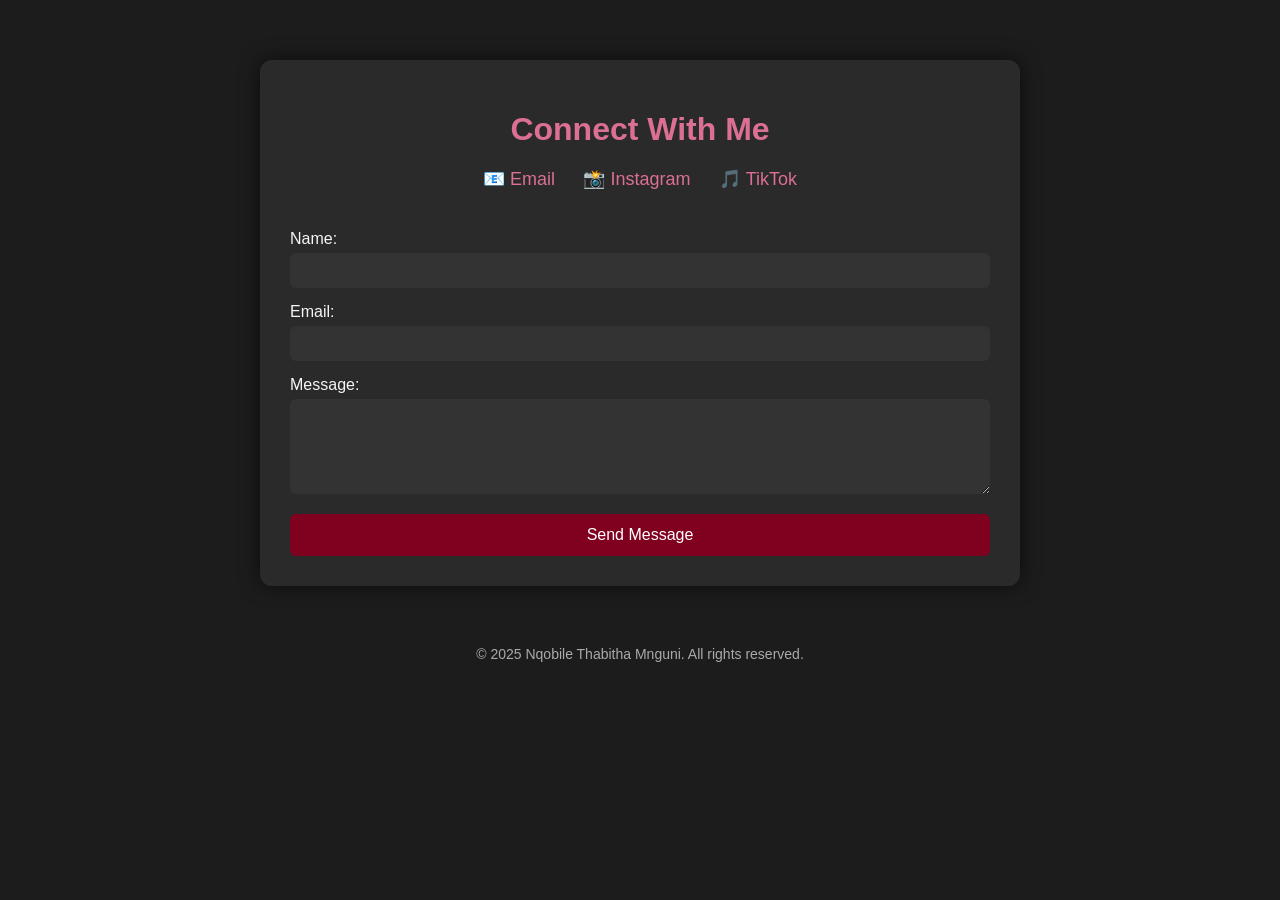
<file: Thabis_Pen/poetry/contact.html>
<!DOCTYPE html>
<html lang="en">
<head>
  <meta charset="UTF-8" />
  <meta name="viewport" content="width=device-width, initial-scale=1.0" />
  <title>Connect With Me</title>
  <style>
    body {
      background-color: #1c1c1c;
      color: #f5f5f5;
      font-family: 'Segoe UI', sans-serif;
      margin: 0;
      padding: 0;
    }

    .container {
      max-width: 700px;
      margin: 60px auto;
      padding: 30px;
      background-color: #2a2a2a;
      border-radius: 12px;
      box-shadow: 0 0 20px rgba(0,0,0,0.6);
    }

    h1 {
      color: #db7093;
      text-align: center;
      margin-bottom: 20px;
    }

    .social-links {
      text-align: center;
      margin-bottom: 25px;
    }

    .social-links a {
      margin: 0 12px;
      color: #db7093;
      text-decoration: none;
      font-size: 18px;
    }

    form {
      display: flex;
      flex-direction: column;
    }

    label {
      margin-top: 15px;
    }

    input, textarea {
      padding: 10px;
      margin-top: 5px;
      border-radius: 6px;
      border: none;
      background: #333;
      color: #f5f5f5;
    }

    button {
      margin-top: 20px;
      padding: 12px;
      background-color: #800020;
      color: white;
      border: none;
      border-radius: 6px;
      font-size: 16px;
      cursor: pointer;
      transition: background-color 0.3s ease;
    }

    button:hover {
      background-color: #b76e79;
    }

    footer {
      text-align: center;
      margin-top: 40px;
      color: #aaa;
      font-size: 14px;
    }


</style>
</head>
<body>

  <div class="container">
    <h1>Connect With Me</h1>

    <div class="social-links">
      <a href="mailto:thabithamnguni44@gmail.com">📧 Email</a>
      <a href="https://www.instagram.com/nu.gget3" target="_blank">📸 Instagram</a>
      <a href="https://www.tiktok.com/nu.gget3" target="_blank">🎵 TikTok</a>
    </div>

    <form action="https://formspree.io/f/mjkwnbze" method="POST">
      <label for="name">Name:</label>
      <input type="text" name="name" id="name" required />

      <label for="email">Email:</label>
      <input type="email" name="_replyto" id="email" required />

      <label for="message">Message:</label>
      <textarea name="message" id="message" rows="5" required></textarea>

      <button type="submit">Send Message</button>
    </form>
  </div>

  <footer>
    &copy; 2025 Nqobile Thabitha Mnguni. All rights reserved.
  </footer>

</body>
</html>
</file>
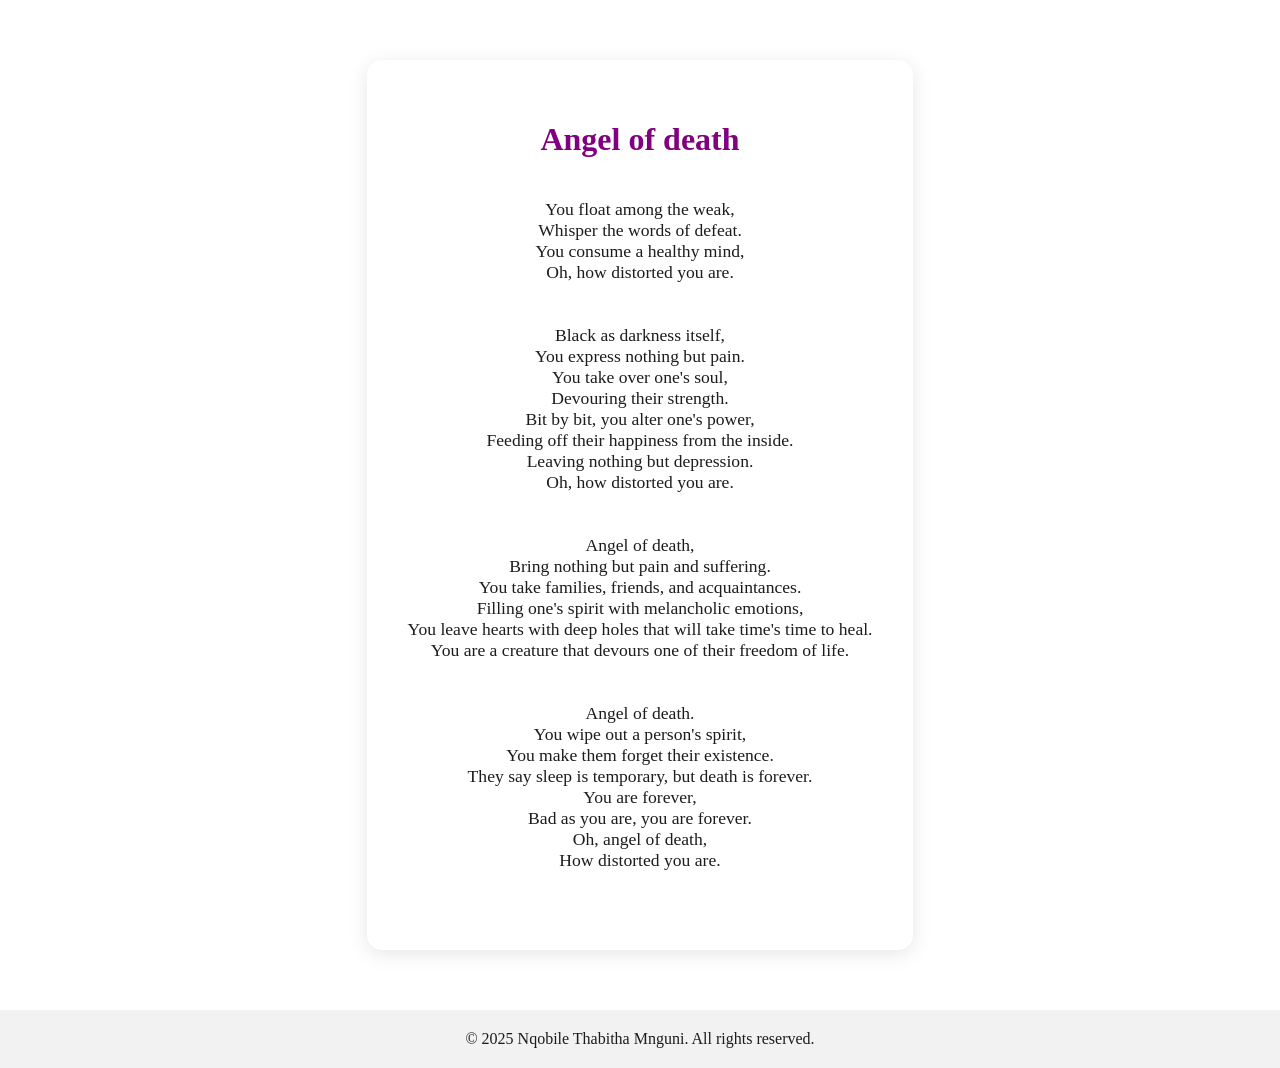
<file: Thabis_Pen/poetry/echoes-of-pain/angel-of-death.html>
<!DOCTYPE html>
<html lang="en">
<head>
  <meta charset="UTF-8" />
  <title>Angel of death</title>
  <!-- <link rel="stylesheet" href="../css/styles.css" /> -->
  <style>
    body {
      background:;
      color: #1c1c1c;
      margin: 0;
      font-family: 'Georgia', serif;
      display: flex;
      flex-direction: column;
      min-height: 100vh;
    }

    .poem-container {
      padding: 40px;
      border-radius: 15px;
      max-width: 600px;
      margin: 60px auto; /* centers horizontally with space from top */
      text-align: center;
      box-shadow: 0 4px 20px rgba(0, 0, 0, 0.1);
    }

    .poem-container h1 {
      margin-bottom: 20px;
      color: #800080;
    }

    .poem-container p {
      white-space: pre-line;
      font-size: 1.1em;
    }

    footer {
      text-align: center;
      margin-top: auto; /* pushes footer to bottom */
      padding: 20px;
      background-color: rgba(0, 0, 0, 0.05);
    }
  </style>
</head>
<body>

  <div class="poem-container">
    <h1>Angel of death</h1>
    <p>
        You float among the weak,
Whisper the words of defeat.
You consume a healthy mind,
Oh, how distorted you are.<br>

Black as darkness itself,
You express nothing but pain.
You take over one's soul,
Devouring their strength.
Bit by bit, you alter one's power,
Feeding off their happiness from the inside.
Leaving nothing but depression.
Oh, how distorted you are.<br>

Angel of death,
Bring nothing but pain and suffering.
You take families, friends, and acquaintances.
Filling one's spirit with melancholic emotions,
You leave hearts with deep holes that will take time's time to heal.
You are a creature that devours one of their freedom of life.<br>

Angel of death.
You wipe out a person's spirit,
You make them forget their existence.
They say sleep is temporary, but death is forever.
You are forever,
Bad as you are, you are forever.
Oh, angel of death,
How distorted you are. 

</p>

  </div>

  <footer>
    &copy; 2025 Nqobile Thabitha Mnguni. All rights reserved.
  </footer>

</body>
</html>
</file>
